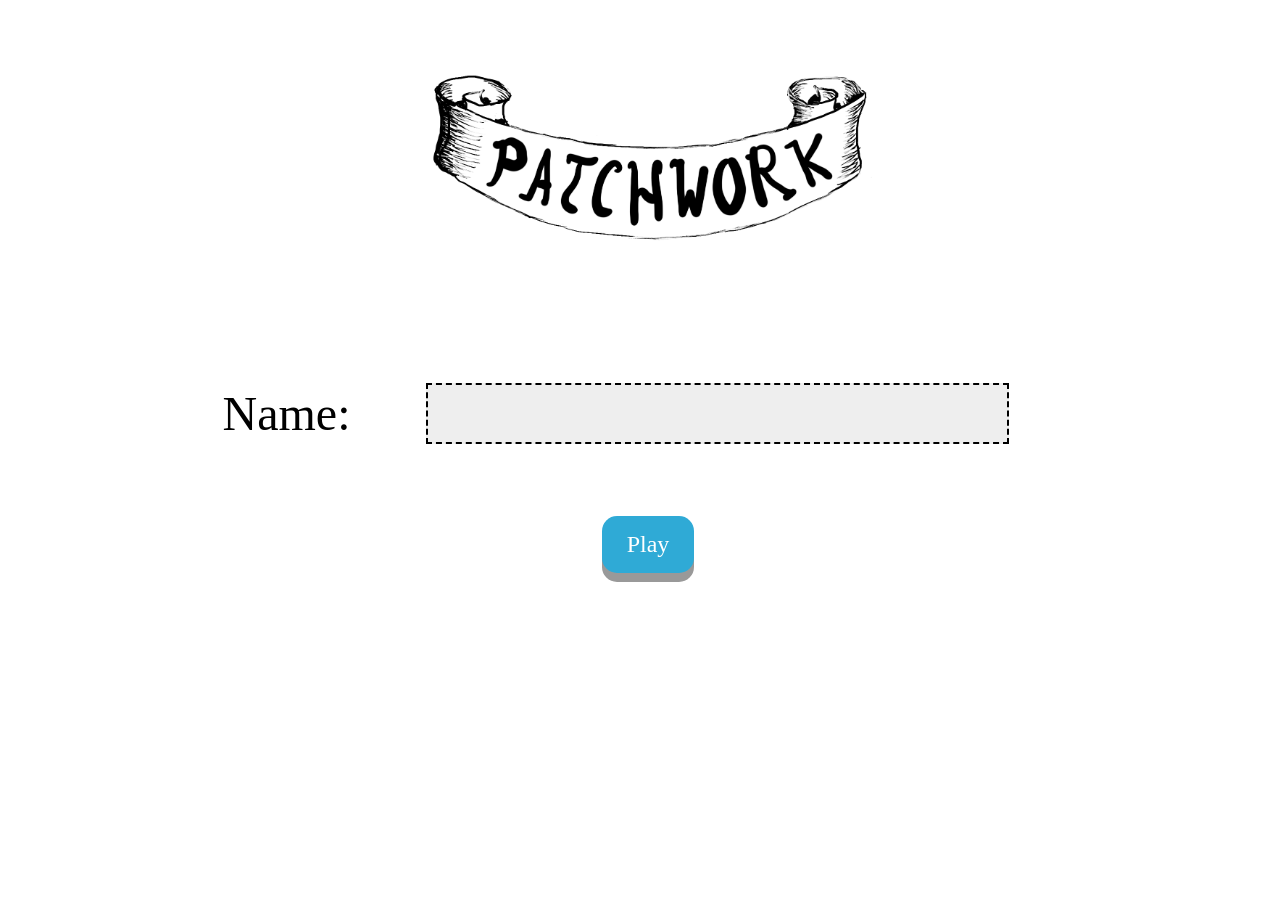
<file: index.html>
<!doctype html>
<html lang="en">
    <head>
        <link rel="stylesheet" href="style.css" />
        <meta charset="UTF-8" />
        <meta name="viewport" content="width=device-width, initial-scale=1.0" />
        <title>Patchwork</title>
        <script
            defer
            type="text/javascript"
            src="generated_js/patchwork_ui.bc.js"
        ></script>
    </head>

    <body>
        <div id="loading-message">Loading…</div>
        <div id="status-message" class="hide"></div>
        <div class="button-up" id="button_up">
            <div id="button_up_p1" class="button-up-p1">
                <span id="p1_bn"></span
                ><img
                    id="p1_bn_img"
                    src="svgs/1_stack_buttons.svg"
                    style="width: 5vw"
                />
            </div>
            <div id="button_up_p2" class="button-up-p2">
                <span id="p2_bn"></span
                ><img
                    id="p2_bn_img"
                    src="svgs/1_stack_buttons.svg"
                    style="width: 5vw"
                />
            </div>
        </div>
        <img id="cursor-patch-img" alt="Patch Cursor" />
        <div class="intro" id="intro">
            <img src="svgs/logo.svg" />
            <div>
                Name:
                <input type="text" width="40%" id="player_name" />
            </div>
            <div id="name_error"></div>
            <button class="advance" id="start_game">Play</button>
        </div>

        <div class="choose_patch" id="choose_patch">
            <div class="inner_choices">
                <div class="patch_display_box">
                    <div class="patch_display_image">
                        <img
                            id="patch1_image"
                            class="inner_choices-img"
                            alt=""
                        />
                    </div>

                    <div class="label">Cost:</div>
                    <div class="value" id="patch1_cost"></div>
                    <div class="label">Move:</div>
                    <div class="value" id="patch1_time"></div>

                    <div class="patch_actions">
                        <button class="advance" id="choose1">Choose</button>
                    </div>
                </div>

                <div class="patch_display_box">
                    <div class="patch_display_image">
                        <img
                            id="patch2_image"
                            class="inner_choices-img"
                            alt=""
                        />
                    </div>

                    <div class="label">Cost:</div>
                    <div class="value" id="patch2_cost"></div>
                    <div class="label">Move:</div>
                    <div class="value" id="patch2_time"></div>

                    <div class="patch_actions">
                        <button class="advance" id="choose2">Choose</button>
                    </div>
                </div>

                <div class="patch_display_box">
                    <div class="patch_display_image">
                        <img
                            id="patch3_image"
                            class="inner_choices-img"
                            alt=""
                        />
                    </div>

                    <div class="label">Cost:</div>
                    <div class="value" id="patch3_cost"></div>
                    <div class="label">Move:</div>
                    <div class="value" id="patch3_time"></div>

                    <div class="patch_actions">
                        <button class="advance" id="choose3">Choose</button>
                    </div>
                </div>
                <div class="cancel_patch">
                    <button class="pp" id="cancel_patch">Go Back</button>
                </div>
            </div>
        </div>
        <div class="patch_chosen" id="patch_chosen">
            <div class="qb_replica" id="qb_replica"></div>
            <div class="cancel_patch">
                <button class="pp" id="cancel_pp">Go Back</button>
            </div>
        </div>
        <div id="results">
            <div id="winner_msg"></div>
            <div id="score_report"></div>
        </div>
        <div class="blur" id="blur"></div>

        <div class="container" id="container">
            <div class="header">
                <img src="svgs/logo.svg" width="100%" height="100%" />
            </div>
            <div class="mb">
                <div id="player_name_turn_greeting"></div>
                <div class="qb" id="player_1_quilt_board">
                    <svg
                        viewBox="0 0 2048 2048"
                        style="width: 100%; height: 100%"
                        id="p1_qb_svg"
                    >
                        <image
                            href="svgs/P1_quilt_board.svg"
                            x="0"
                            y="0"
                            width="100%"
                            height="100%"
                            preserveAspectRatio="xMidYMid meet"
                        />
                    </svg>
                </div>
            </div>
            <div class="mb">
                <div class="circle">
                    <div class="patch-wrap" style="--i: 0">
                        <div
                            class="patch"
                            id="ptch0"
                            style="--cols: 3; --rows: 4"
                        >
                            <img
                                id="patch0"
                                style="
                                    width: 100%;
                                    height: 100%;
                                    object-fit: contain;
                                "
                            />
                        </div>
                    </div>
                    <div class="patch-wrap" style="--i: 1">
                        <div
                            class="patch"
                            id="ptch1"
                            style="--cols: 2; --rows: 3"
                        >
                            <img
                                id="patch1"
                                style="
                                    width: 100%;
                                    height: 100%;
                                    object-fit: contain;
                                "
                            />
                        </div>
                    </div>
                    <div class="patch-wrap" style="--i: 2">
                        <div
                            class="patch"
                            id="ptch2"
                            style="--cols: 2; --rows: 4"
                        >
                            <img
                                id="patch2"
                                style="
                                    width: 100%;
                                    height: 100%;
                                    object-fit: contain;
                                "
                            />
                        </div>
                    </div>
                    <div class="patch-wrap" style="--i: 3">
                        <div
                            class="patch"
                            id="ptch3"
                            style="--cols: 3; --rows: 4"
                        >
                            <img
                                id="patch3"
                                style="
                                    width: 100%;
                                    height: 100%;
                                    object-fit: contain;
                                "
                            />
                        </div>
                    </div>
                    <div class="patch-wrap" style="--i: 4">
                        <div
                            class="patch"
                            id="ptch4"
                            style="--cols: 3; --rows: 4"
                        >
                            <img
                                id="patch4"
                                style="
                                    width: 100%;
                                    height: 100%;
                                    object-fit: contain;
                                "
                            />
                        </div>
                    </div>
                    <div class="patch-wrap" style="--i: 5">
                        <div
                            class="patch"
                            id="ptch5"
                            style="--cols: 2; --rows: 3"
                        >
                            <img
                                id="patch5"
                                style="
                                    width: 100%;
                                    height: 100%;
                                    object-fit: contain;
                                "
                            />
                        </div>
                    </div>
                    <div class="patch-wrap" style="--i: 6">
                        <div
                            class="patch"
                            id="ptch6"
                            style="--cols: 2; --rows: 3"
                        >
                            <img
                                id="patch6"
                                style="
                                    width: 100%;
                                    height: 100%;
                                    object-fit: contain;
                                "
                            />
                        </div>
                    </div>
                    <div class="patch-wrap" style="--i: 7">
                        <div
                            class="patch"
                            id="ptch7"
                            style="--cols: 3; --rows: 3"
                        >
                            <img
                                id="patch7"
                                style="
                                    width: 100%;
                                    height: 100%;
                                    object-fit: contain;
                                "
                            />
                        </div>
                    </div>
                    <div class="patch-wrap" style="--i: 8">
                        <div
                            class="patch"
                            id="ptch8"
                            style="--cols: 2; --rows: 3"
                        >
                            <img
                                id="patch8"
                                style="
                                    width: 100%;
                                    height: 100%;
                                    object-fit: contain;
                                "
                            />
                        </div>
                    </div>
                    <div class="patch-wrap" style="--i: 9">
                        <div
                            class="patch"
                            id="ptch9"
                            style="--cols: 2; --rows: 4"
                        >
                            <img
                                id="patch9"
                                style="
                                    width: 100%;
                                    height: 100%;
                                    object-fit: contain;
                                "
                            />
                        </div>
                    </div>
                    <div class="patch-wrap" style="--i: 10">
                        <div
                            class="patch"
                            id="ptch10"
                            style="--cols: 2; --rows: 4"
                        >
                            <img
                                id="patch10"
                                style="
                                    width: 100%;
                                    height: 100%;
                                    object-fit: contain;
                                "
                            />
                            <div id="neut10" class="neutralize">
                                <img
                                    id="neut_token"
                                    src="svgs/Neutral.svg"
                                    width="3%"
                                    height="auto"
                                />
                            </div>
                        </div>
                    </div>
                    <div class="patch-wrap" style="--i: 11">
                        <div
                            class="patch"
                            id="ptch11"
                            style="--cols: 2; --rows: 4"
                        >
                            <img
                                id="patch11"
                                style="
                                    width: 100%;
                                    height: 100%;
                                    object-fit: contain;
                                "
                            />
                        </div>
                    </div>
                    <div class="patch-wrap" style="--i: 12">
                        <div
                            class="patch"
                            id="ptch12"
                            style="--cols: 2; --rows: 4"
                        >
                            <img
                                id="patch12"
                                style="
                                    width: 100%;
                                    height: 100%;
                                    object-fit: contain;
                                "
                            />
                        </div>
                    </div>
                    <div class="patch-wrap" style="--i: 13">
                        <div
                            class="patch"
                            id="ptch13"
                            style="--cols: 2; --rows: 4"
                        >
                            <img
                                id="patch13"
                                style="
                                    width: 100%;
                                    height: 100%;
                                    object-fit: contain;
                                "
                            />
                        </div>
                    </div>
                    <div class="patch-wrap" style="--i: 14">
                        <div
                            class="patch"
                            id="ptch14"
                            style="--cols: 2; --rows: 4"
                        >
                            <img
                                id="patch14"
                                style="
                                    width: 100%;
                                    height: 100%;
                                    object-fit: contain;
                                "
                            />
                        </div>
                    </div>
                    <div class="patch-wrap" style="--i: 15">
                        <div
                            class="patch"
                            id="ptch15"
                            style="--cols: 2; --rows: 4"
                        >
                            <img
                                id="patch15"
                                style="
                                    width: 100%;
                                    height: 100%;
                                    object-fit: contain;
                                "
                            />
                        </div>
                    </div>
                    <div class="patch-wrap" style="--i: 16">
                        <div
                            class="patch"
                            id="ptch16"
                            style="--cols: 2; --rows: 4"
                        >
                            <img
                                id="patch16"
                                style="
                                    width: 100%;
                                    height: 100%;
                                    object-fit: contain;
                                "
                            />
                        </div>
                    </div>
                    <div class="patch-wrap" style="--i: 17">
                        <div
                            class="patch"
                            id="ptch17"
                            style="--cols: 2; --rows: 4"
                        >
                            <img
                                id="patch17"
                                style="
                                    width: 100%;
                                    height: 100%;
                                    object-fit: contain;
                                "
                            />
                        </div>
                    </div>
                    <div class="patch-wrap" style="--i: 18">
                        <div
                            class="patch"
                            id="ptch18"
                            style="--cols: 2; --rows: 4"
                        >
                            <img
                                id="patch18"
                                style="
                                    width: 100%;
                                    height: 100%;
                                    object-fit: contain;
                                "
                            />
                        </div>
                    </div>
                    <div class="patch-wrap" style="--i: 19">
                        <div
                            class="patch"
                            id="ptch19"
                            style="--cols: 2; --rows: 4"
                        >
                            <img
                                id="patch19"
                                style="
                                    width: 100%;
                                    height: 100%;
                                    object-fit: contain;
                                "
                            />
                        </div>
                    </div>
                    <div class="patch-wrap" style="--i: 20">
                        <div
                            class="patch"
                            id="ptch20"
                            style="--cols: 2; --rows: 4"
                        >
                            <img
                                id="patch20"
                                style="
                                    width: 100%;
                                    height: 100%;
                                    object-fit: contain;
                                "
                            />
                        </div>
                    </div>
                    <div class="patch-wrap" style="--i: 21">
                        <div
                            class="patch"
                            id="ptch21"
                            style="--cols: 2; --rows: 4"
                        >
                            <img
                                id="patch21"
                                style="
                                    width: 100%;
                                    height: 100%;
                                    object-fit: contain;
                                "
                            />
                        </div>
                    </div>
                    <div class="patch-wrap" style="--i: 22">
                        <div
                            class="patch"
                            id="ptch22"
                            style="--cols: 2; --rows: 4"
                        >
                            <img
                                id="patch22"
                                style="
                                    width: 100%;
                                    height: 100%;
                                    object-fit: contain;
                                "
                            />
                        </div>
                    </div>
                    <div class="patch-wrap" style="--i: 23">
                        <div
                            class="patch"
                            id="ptch23"
                            style="--cols: 2; --rows: 4"
                        >
                            <img
                                id="patch23"
                                style="
                                    width: 100%;
                                    height: 100%;
                                    object-fit: contain;
                                "
                            />
                        </div>
                    </div>
                    <div class="patch-wrap" style="--i: 24">
                        <div
                            class="patch"
                            id="ptch24"
                            style="--cols: 2; --rows: 4"
                        >
                            <img
                                id="patch24"
                                style="
                                    width: 100%;
                                    height: 100%;
                                    object-fit: contain;
                                "
                            />
                        </div>
                    </div>
                    <div class="patch-wrap" style="--i: 25">
                        <div
                            class="patch"
                            id="ptch25"
                            style="--cols: 2; --rows: 4"
                        >
                            <img
                                id="patch25"
                                style="
                                    width: 100%;
                                    height: 100%;
                                    object-fit: contain;
                                "
                            />
                        </div>
                    </div>
                    <div class="patch-wrap" style="--i: 26">
                        <div
                            class="patch"
                            id="ptch26"
                            style="--cols: 2; --rows: 4"
                        >
                            <img
                                id="patch26"
                                style="
                                    width: 100%;
                                    height: 100%;
                                    object-fit: contain;
                                "
                            />
                        </div>
                    </div>
                    <div class="patch-wrap" style="--i: 27">
                        <div
                            class="patch"
                            id="ptch27"
                            style="--cols: 2; --rows: 4"
                        >
                            <img
                                id="patch27"
                                style="
                                    width: 100%;
                                    height: 100%;
                                    object-fit: contain;
                                "
                            />
                        </div>
                    </div>
                    <div class="patch-wrap" style="--i: 28">
                        <div
                            class="patch"
                            id="ptch28"
                            style="--cols: 2; --rows: 4"
                        >
                            <img
                                id="patch28"
                                style="
                                    width: 100%;
                                    height: 100%;
                                    object-fit: contain;
                                "
                            />
                        </div>
                    </div>
                    <div class="patch-wrap" style="--i: 29">
                        <div
                            class="patch"
                            id="ptch29"
                            style="--cols: 2; --rows: 4"
                        >
                            <img
                                id="patch29"
                                style="
                                    width: 100%;
                                    height: 100%;
                                    object-fit: contain;
                                "
                            />
                        </div>
                    </div>
                    <div class="patch-wrap" style="--i: 30">
                        <div
                            class="patch"
                            id="ptch30"
                            style="--cols: 2; --rows: 4"
                        >
                            <img
                                id="patch30"
                                style="
                                    width: 100%;
                                    height: 100%;
                                    object-fit: contain;
                                "
                            />
                        </div>
                    </div>
                    <div class="patch-wrap" style="--i: 31">
                        <div
                            class="patch"
                            id="ptch31"
                            style="--cols: 2; --rows: 4"
                        >
                            <img
                                id="patch31"
                                style="
                                    width: 100%;
                                    height: 100%;
                                    object-fit: contain;
                                "
                            />
                        </div>
                    </div>
                    <div class="patch-wrap" style="--i: 32">
                        <div
                            class="patch"
                            id="ptch32"
                            style="--cols: 2; --rows: 4"
                        >
                            <img
                                id="patch32"
                                style="
                                    width: 100%;
                                    height: 100%;
                                    object-fit: contain;
                                "
                            />
                        </div>
                    </div>
                    <div class="main_board">
                        <svg
                            viewBox="0 0 2048 2048"
                            style="width: 100%; height: 100%"
                        >
                            <image
                                href="svgs/Main_Board.svg"
                                x="0"
                                y="0"
                                width="2048"
                                height="2048"
                            />
                            <image
                                id="pyramid_tt"
                                href="svgs/Pyramid.svg"
                                x="28%"
                                y="57%"
                                width="6.5%"
                                height="6.5%"
                            />
                            <image
                                id="cube_tt"
                                href="svgs/Cube.svg"
                                x="33.5%"
                                y="56%"
                                width="6%"
                                height="6%"
                            />
                        </svg>
                    </div>
                </div>
            </div>
            <div class="mb_overlay" id="overlay"></div>
            <div class="mb">
                <div id="ai_name_turn_greeting"></div>
                <div class="qb" id="player_2_quilt_board">
                    <svg
                        viewBox="0 0 2048 2048"
                        style="width: 100%; height: 100%"
                        id="p2_qb_svg"
                    >
                        <image
                            href="svgs/P2_quilt_board.svg"
                            x="0"
                            y="0"
                            width="100%"
                            height="100%"
                            preserveAspectRatio="xMidYMid meet"
                        />
                    </svg>
                </div>
            </div>
            <div class="metrics">
                <span id="p1_buttons"></span>
                <img id="p1_buttons_img" alt="P1 Buttons" />
            </div>
            <div class="metrics">
                <button class="advance" id="advance">Advance</button
                ><button class="pp" id="place_patch">Place Patch</button>
            </div>
            <div class="metrics">
                <span id="p2_buttons"></span>
                <img id="p2_buttons_img" alt="P1 Buttons" />
            </div>
        </div>
        <script>
            const board = document.querySelector(".main_board");

            board.addEventListener("click", () => {
                const zoomed = board.classList.toggle("zoomed");
                document.body.classList.toggle("overlay-active", zoomed);
            });
            const p1_quilt = document.querySelector("#player_1_quilt_board");
            const p2_quilt = document.querySelector("#player_2_quilt_board");
            p1_quilt.addEventListener("click", () => {
                const zoomed = p1_quilt.classList.toggle("zoomed");
                document.body.classList.toggle("overlay-active", zoomed);
            });
            p2_quilt.addEventListener("click", () => {
                const zoomed = p2_quilt.classList.toggle("zoomed");
                document.body.classList.toggle("overlay-active", zoomed);
            });
        </script>
        <div class="preload" id="preload_images"></div>
    </body>
</html>
</file>
<file: style.css>
:root {
    --n: 9;
    --patch-grid-size: 60vmin;
    --cursor-min: 12px;
    --cursor-ideal: 7vmin;
    --cursor-max: 87.5px;
}

html,
body {
    overflow-x: hidden;
}

.container {
    display: none;
    grid-template-columns: 1fr 1.5fr 1fr;
    grid-template-rows: 10vh 80vh 10vh;
    height: 100vh;
    border: 1px dashed #000;
}

.container img {
    max-width: 100%;
    max-height: 100%;
    object-fit: contain;
    justify-self: center;
    align-self: center;
    display: block;
}
.container button {
    font-size: clamp(0.8rem, 1.5vw, 1.2rem);
    padding: clamp(0.4rem, 1vw, 0.8rem) clamp(0.8rem, 2vw, 1.5rem);
    border-radius: 0.5rem;
    width: clamp(6rem, 20vw, 10rem);
    object-fit: contain;
    justify-self: center;
    align-self: center;
}

#cursor-patch-img {
    display: none;
    position: fixed;
    top: 0;
    left: 0;
    width: clamp(
        calc(var(--cursor-min) * var(--cols, 1)),
        calc(var(--cursor-ideal) * var(--cols, 1)),
        calc(var(--cursor-max) * var(--cols, 1))
    );
    height: auto;
    pointer-events: none;
    transition: transform 0.1s ease-out;
    will-change: transform;
    transform: translate(calc(var(--x, 0px)), calc(var(--y, 0px)))
        translate(var(--ox, 0px), var(--oy, 0px)) rotate(var(--rot, 0deg));
}

.header {
    grid-column: 1 / span 3;
}

.cancel_patch {
    grid-column: 1 / -1;
    justify-self: center;
    margin-top: clamp(8px, 2vw, 24px);
}

.mb {
    position: relative;
    grid-template-rows: 1fr 1fr;
    gap: 0;
    background-color: white;
    display: grid;
    place-items: center;
    container-type: size;
}

.metrics {
    display: flex;
    align-items: flex-end;
    justify-content: center;
    gap: 3%;
    padding: 10px;
    background-color: pink;
    font-size: 24px;
    font-family: Georgia, "Times New Roman", Times, serif;
    text-align: center;
}

.metrics img {
    width: 18vw;
    height: auto;
    object-fit: contain;
    flex: 0 0 auto;
}

#name_error {
    color: red;
    font-size: 24px;
    font-family: Georgia, "Times New Roman", Times, serif;
    text-align: center;
}

.advance {
    display: inline-block;
    padding: 15px 25px;
    font-size: 24px;
    cursor: pointer;
    text-align: center;
    text-decoration: none;
    font-family: Georgia, "Times New Roman", Times, serif;
    color: #fff;
    background-color: #2faad6;
    border: none;
    border-radius: 15px;
    box-shadow: 0 9px #999;
}

.advance:active {
    box-shadow: 0 5px #666;
    transform: translateY(4px);
}

.pp {
    display: inline-block;
    padding: 15px 25px;
    font-size: 24px;
    cursor: pointer;
    text-align: center;
    text-decoration: none;
    font-family: Georgia, "Times New Roman", Times, serif;
    color: #fff;
    background-color: #ec0544;
    border: none;
    border-radius: 15px;
    box-shadow: 0 9px #999;
}

.pp:active {
    box-shadow: 0 5px #666;
    transform: translateY(4px);
}

#player_name_turn_greeting,
#ai_name_turn_greeting {
    position: absolute;
    top: 10vh;
    background-color: lightgray;
    display: flex;
    align-items: center;
    padding: 2vh;
    border-radius: 15%;
    gap: 2px;
    height: 4vh;
}

#player_name_turn_greeting img.glyph,
#ai_name_turn_greeting img.glyph {
    width: 100%;
    height: auto;
    display: block;
}

.button-up {
    position: fixed;
    inset: 0;
    pointer-events: none;
    visibility: hidden;
    opacity: 0;
    overflow: visible;
    z-index: 999;
}

.button-up.visible {
    visibility: visible;
    opacity: 1;
}

.button-up-p1,
.button-up-p2 {
    visibility: hidden;
    opacity: 0;
    top: 100vh;
    left: 50vw;
    font-size: clamp(1.5rem, 3vw + 1rem, 3rem);
    font-family: Georgia, "Times New Roman", Times, serif;
    position: absolute;
}

.button-up-p1.visible {
    visibility: visible;
    opacity: 1;
    animation:
        rise 1s ease-out,
        arc1 0.7s linear forwards 1s;
    z-index: 9999;
}

.button-up-p2.visible {
    visibility: visible;
    opacity: 1;
    animation:
        rise 1s ease-out,
        arc2 0.7s linear forwards 1s;
    z-index: 9999;
}

@keyframes rise {
    from {
        top: 100vh;
    }
    to {
        top: 50vh;
    }
}

@keyframes arc1 {
    0% {
        left: 50vw;
        top: 50vh;
    }
    20% {
        left: 40vw;
        top: 60vh;
    }
    40% {
        left: 30vw;
        top: 70vh;
    }
    60% {
        left: 20vw;
        top: 80vh;
    }
    80% {
        left: 10vw;
        top: 90vh;
    }
    100% {
        left: 0vw;
        top: 100vh;
        visibility: hidden;
    }
}

@keyframes arc2 {
    0% {
        left: 50vw;
        top: 50vh;
    }
    20% {
        left: 60vw;
        top: 60vh;
    }
    40% {
        left: 70vw;
        top: 70vh;
    }
    60% {
        left: 80vw;
        top: 80vh;
    }
    80% {
        left: 90vw;
        top: 90vh;
    }
    100% {
        left: 100vw;
        top: 100vh;
        visibility: hidden;
    }
}

.qb {
    position: absolute;
    left: 5vw;
    top: 20vh;
    background-color: white;
    align-self: center;
    width: 75cqw;
    aspect-ratio: 1;
    transition:
        transform 0.6s ease,
        box-shadow 0.6s ease;
    cursor: pointer;
}

.qb.zoomed {
    display: inline-block;
    position: fixed;
    top: 50%;
    left: 50%;
    padding: 0;
    border: 0;
    transform: translate(-50%, -50%);
    z-index: 999;
    box-shadow: 0 0 40px rgba(0, 0, 0, 0.4);
    width: min(90vmin, 800px);
    max-height: 90vh;
    background: transparent;
    overflow: hidden;
}

.qb.zoomed svg {
    display: block;
    width: 100%;
    height: 100%;
}

.qb img {
    display: block;
    width: 100%;
    height: 100%;
}

.main_board {
    position: absolute;
    top: 50%;
    left: 50%;
    width: 55cqw;
    height: 55cqw;
    background-color: black;
    transform: translate(-50%, -50%);
    box-shadow: -5px 5px 5px rgba(0, 0, 0, 0.5);
    transition:
        transform 0.6s ease,
        box-shadow 0.6s ease;
    cursor: pointer;
}

#hover_cell {
    fill: #ffd54d;
    fill-opacity: 0.35;
    pointer-events: none;
}

.patch_chosen {
    display: none;
    min-height: 100dvh;
    place-items: center;
    background-color: #f6f6f6;
}
.qb_replica {
    width: var(--patch-grid-size);
    height: var(--patch-grid-size);
    display: grid;
    grid-template-columns: repeat(var(--n), 1fr);
    grid-template-rows: repeat(var(--n), 1fr);
    background: #fff;
    box-shadow: 0 4px 24px rgba(0, 0, 0, 0.08);
}

.replica-cell {
    grid-column: var(--col);
    grid-row: var(--row);
    background-color: #f1f1f1;
    border: 2px dashed black;
}

.replica-cell:hover {
    background-color: #ffd54d;
}

@media (max-width: 480px) {
    :root {
        --cursor-ideal: 5vmin;
        --cursor-max: 40px;
    }
}

.preload {
    visibility: hidden;
    opacity: 0;
}

.grid-cell-patch-overlay {
    --cols: 1;
    --rows: 1;
    --row: 1;
    --col: 1;
    grid-row: var(--row) / span var(--rows);
    grid-column: var(--col) / span var(--cols);
    z-index: 10;
    width: clamp(
        calc(var(--cursor-min) * var(--cols, 1)),
        calc(var(--cursor-ideal) * var(--cols, 1)),
        calc(var(--cursor-max) * var(--cols, 1))
    );
    height: auto;
    pointer-events: none;
    object-fit: contain;
}

.mb_overlay {
    position: fixed;
    inset: 0;
    display: none;
    justify-content: center;
    align-items: center;
    background: rgba(0, 0, 0, 0.35);
    backdrop-filter: blur(8px);
    -webkit-backdrop-filter: blur(8px);
    z-index: 999;
    transition: opacity 0.4s ease;
    opacity: 0;
}

#results {
    position: fixed;
    inset: 0;
    display: none;
    justify-content: center;
    flex-direction: column;
    gap: 0.5rem;
    align-items: center;
    background: rgba(0, 0, 0, 0.35);
    backdrop-filter: blur(8px);
    -webkit-backdrop-filter: blur(8px);
    z-index: 999;
    transition: opacity 0.4s ease;
    opacity: 0;
    font-size: clamp(1.5rem, 3vw + 1rem, 3rem);
    font-family: Georgia, "Times New Roman", Times, serif;
    text-align: center;
}

body.overlay-active::before {
    content: "";
    position: fixed;
    inset: 0;
    background: rgba(0, 0, 0, 0.4);
    backdrop-filter: blur(8px);
    -webkit-backdrop-filter: blur(8px);
    z-index: 998;
    transition: opacity 0.4s ease;
}

.main_board.zoomed {
    position: fixed;
    top: 50%;
    left: 50%;
    transform: translate(-50%, -50%) scale(1.8);
    z-index: 999;
    box-shadow: 0 0 40px rgba(0, 0, 0, 0.4);
}

.quilt_board {
    vertical-align: center;
    background-color: orange;
}

.choose_patch {
    display: none;
    flex-direction: column;
    position: fixed;
    inset: 50% auto auto 50%;
    transform: translate(-50%, -50%);
    width: min(80vw, 900px);
    aspect-ratio: 1.4 / 1;
    padding: 2cqw;
    box-sizing: border-box;
    background-image: url("svgs/ChoosePatchModalBackground.png");
    background-size: 100% 100%;
    box-shadow: 0 4px 20px rgba(0, 0, 0, 0.2);
    z-index: 999;
    overflow: hidden;
}
@media (max-width: 1190px) {
    .choose_patch {
        aspect-ratio: 1.7 / 1;
    }
}
@media (max-width: 1000px) {
    .choose_patch {
        aspect-ratio: 2/1;
    }
}
@media (max-width: 700px) {
    .choose_patch {
        aspect-ratio: 1.7/1;
    }
}
.inner_choices {
    display: grid;
    grid-template-columns: repeat(3, minmax(0, 1fr));
    width: 100%;
    grid-auto-flow: row;
    height: 100%;
    place-items: center;
    column-gap: clamp(8px, 3vw, 40px);
    row-gap: clamp(6px, 2vw, 24px);
}

.inner_choices > * {
    min-width: 0;
    min-height: 0;
}

.inner_choices-img {
    display: block;
    max-width: 100%;
    max-height: 70%;
    object-fit: contain;
}

.inner_choices button {
    font-size: clamp(0.8rem, 1.5vw, 1.2rem);
    padding: clamp(0.4rem, 1vw, 0.8rem) clamp(0.8rem, 2vw, 1.5rem);
    border-radius: 0.5rem;
    width: clamp(6rem, 20vw, 10rem);
}

.patch_display_box {
    display: grid;
    grid-template-columns: 1fr 1fr;
    grid-auto-rows: min-content;
    align-items: center;
    justify-items: center;
    background-color: #eee;
    border: 2px dashed #000;
    padding: clamp(8px, 2vw, 16px);
    box-sizing: border-box;
}

.patch_display_image {
    grid-column: 1 / -1;
    width: 100%;
    display: grid;
    place-items: center;
    margin-bottom: clamp(6px, 1.5vw, 12px);
}

.inner_choices-img {
    max-width: 100%;
    max-height: 30vh;
    height: auto;
    object-fit: contain;
}

.label {
    justify-self: end;
}
.value {
    justify-self: start;
    padding-left: 0.5rem;
}

.patch_actions {
    grid-column: 1 / -1;
    margin-top: clamp(6px, 1.5vw, 12px);
}

.patch_actions .advance {
    width: clamp(6rem, 18vw, 10rem);
    font-size: clamp(0.8rem, 1.2vw, 1rem);
    padding: clamp(0.4rem, 1vw, 0.8rem) clamp(0.8rem, 2vw, 1.5rem);
}

.blur {
    display: none;
    position: fixed;
    width: 100vw;
    height: 100vh;
    top: 0;
    left: 0;
    background: rgba(0, 0, 0, 0.4);
    backdrop-filter: blur(8px);
    z-index: 998;
}

.circle {
    position: relative;
    width: 100cqmin;
    aspect-ratio: 1;
    background: #fff;
    container-type: inline-size;
    --u: 4cqi;
    --ring: 44cqi;
    --total: 33;
    --scale: 0.75;
}

.intro {
    display: none;
    justify-content: center;
    align-items: center;
    width: 100vw;
    height: 100vh;
    font-size: clamp(1.5rem, 3vw + 1rem, 3rem);
    font-family: Georgia, "Times New Roman", Times, serif;
    text-align: center;
}

svg image {
    transition: all 0.4s ease;
}

#status-message {
    position: fixed;
    top: 0;
    left: 50vw;
    display: flex;
    align-items: center;
    color: red;
    transition: opacity 0.4s ease;
    z-index: 9999;
    font-size: clamp(1.5rem, 3vw + 1rem, 3rem);
    font-family: Georgia, "Times New Roman", Times, serif;
}

#status-message.show {
    animation:
        zoom_in 1s ease-out,
        zoom_fade 0.6s linear 2s;
}

#status-message.hide {
    display: none;
}

#loading-message {
    position: fixed;
    inset: 0;
    display: flex;
    justify-content: center;
    align-items: center;
    background: #fff;
    color: #333;
    z-index: 9999;
    transition: opacity 0.4s ease;
    font-size: clamp(1.5rem, 3vw + 1rem, 3rem);
    font-family: Georgia, "Times New Roman", Times, serif;
    animation: pulse 1.2s ease-in-out infinite;
}

@keyframes zoom_in {
    from {
        transform: translateY(100vh) scale(0.6);
        opacity: 0;
    }
    to {
        transform: translateY(50vh) scale(1);
        opacity: 1;
    }
}

@keyframes zoom_fade {
    from {
        opacity: 0;
    }
    to {
        opacity: 1;
    }
}

#loading-message.hide {
    display: none;
    opacity: 0;
    pointer-events: none;
}

@keyframes pulse {
    0%,
    100% {
        opacity: 0.4;
    }
    50% {
        opacity: 1;
    }
}

.red-tint {
    filter: brightness(0) saturate(100%) invert(19%) sepia(99%) saturate(6274%)
        hue-rotate(-6deg) brightness(94%) contrast(118%);
}
.intro img {
    width: 35vw;
    margin: 5vw;
}

.intro input {
    font-size: clamp(1.5rem, 3vw + 1rem, 3rem);
    font-family: Georgia, "Times New Roman", Times, serif;
    background-color: #eee;
    border: 2px dashed #000;
    margin: 5vw;
}

.patch-wrap {
    --angle: calc(360deg / var(--total) * var(--i));
    position: absolute;
    top: 50%;
    left: 50%;
    transform-origin: center;
    transform: translate(-50%, -50%) rotate(var(--angle))
        translateY(var(--ring));
}

.patch {
    --cols: 1;
    --rows: 1;
    position: absolute;
    top: 0;
    left: 0;
    width: calc(var(--cols) * var(--u));
    height: calc(var(--rows) * var(--u));
    transform: translate(-50%, -50%) scale(var(--scale));
    transform-origin: center;
}

.patch .neutralize {
    position: absolute;
    top: 0;
    left: 0;
    width: 100%;
    height: 100%;
    transform-origin: center;
    transform: rotate(calc(-1 * var(--angle))) scale(calc(1 / var(--scale)));
}
.patch .neutralize > img {
    position: absolute;
    inset: 0;
    object-fit: contain;
}

.pyramid {
    width: 10%;
    height: auto;
    aspect-ratio: auto;
}
</file>
